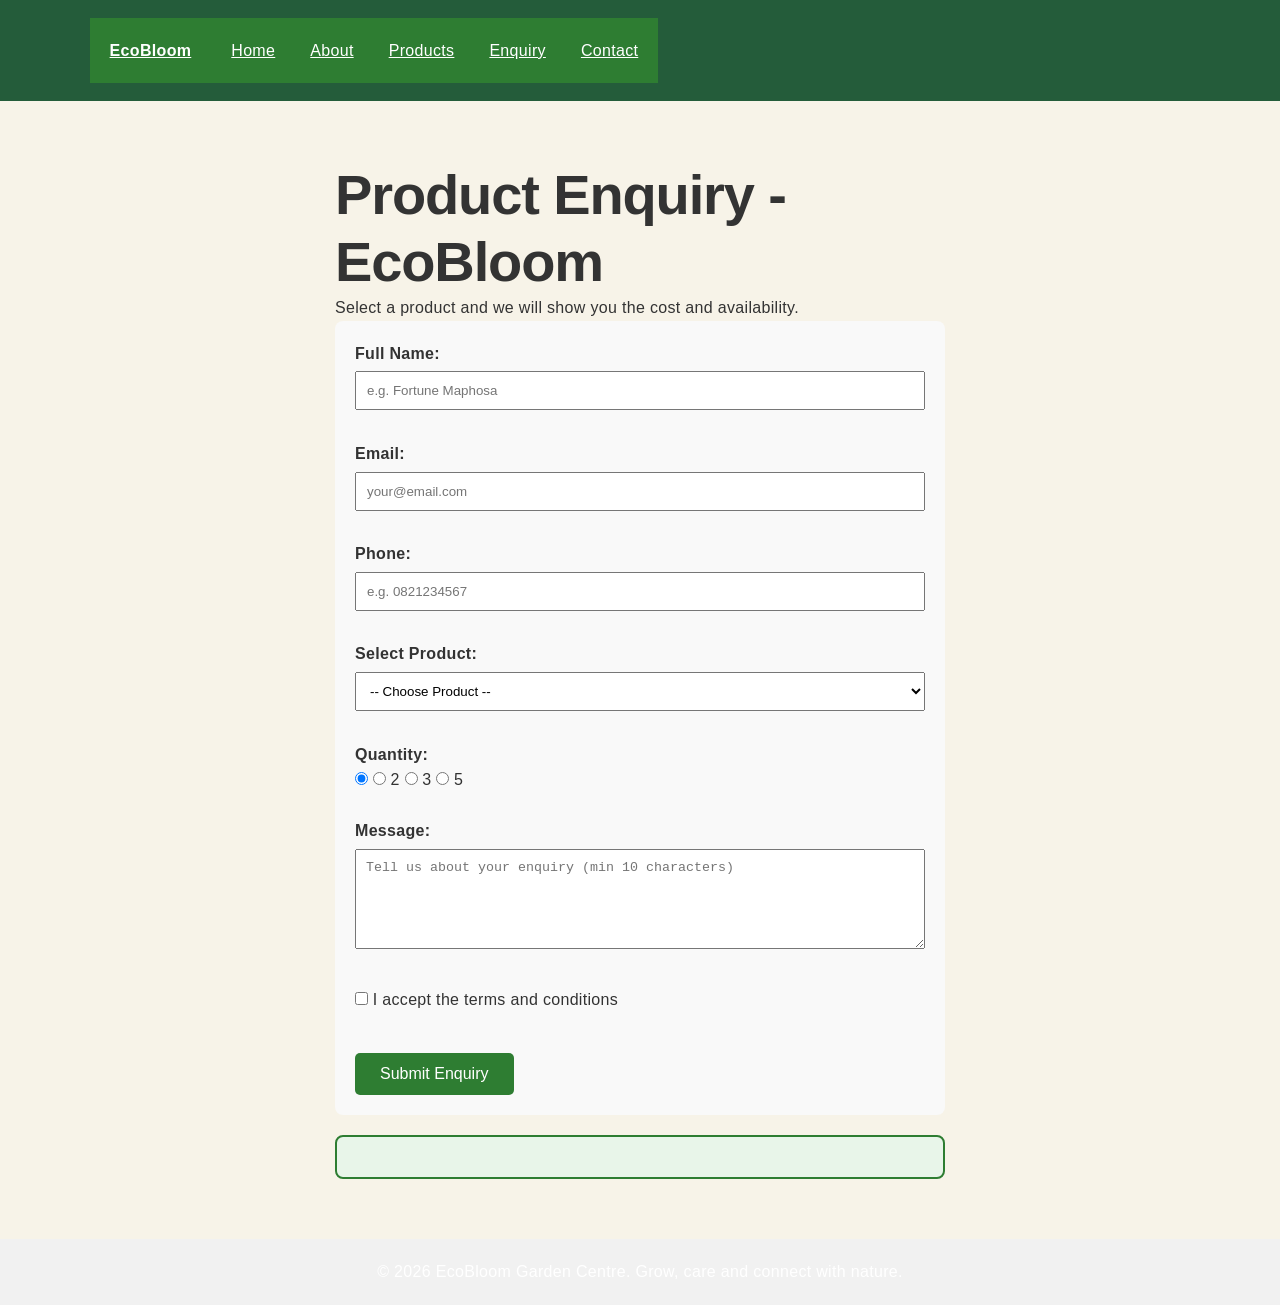
<file: enquiry.html>
<!DOCTYPE html>
<html lang="en">
<head>
  <meta charset="UTF-8">
  <meta name="viewport" content="width=device-width, initial-scale=1.0">
  <title>Product Enquiry | EcoBloom Garden Centre</title>
  <meta name="description" content="Enquire about EcoBloom eco-friendly products. Get price, availability and delivery info.">
  <meta name="keywords" content="EcoBloom enquiry, eco-friendly products South Africa, bamboo products price">
  <link rel="stylesheet" href="css/style.css">
</head>
<body>

<header>
  <nav style="padding:20px; background:#2e7d32;">
    <a href="index.html" style="color:white; margin-right:20px; font-weight:bold;">EcoBloom</a>
    <a href="index.html" style="color:white; margin-right:15px;">Home</a>
    <a href="about.html" style="color:white; margin-right:15px;">About</a>
    <a href="products.html" style="color:white; margin-right:15px;">Products</a>
    <a href="enquiry.html" style="color:white; margin-right:15px;">Enquiry</a>
    <a href="contact.html" style="color:white;">Contact</a>
  </nav>
</header>

<main style="max-width:650px; margin:40px auto; padding:20px; font-family:Arial;">
  <h1>Product Enquiry - EcoBloom</h1>
  <p>Select a product and we will show you the cost and availability.</p>

  <form id="enquiryForm" style="background:#f9f9f9; padding:20px; border-radius:8px;">

    <label><strong>Full Name:</strong></label><br>
    <input type="text" id="eName" placeholder="e.g. Fortune Maphosa" style="width:100%; padding:10px; margin:5px 0;">
    <small id="eName-error" class="error-msg" style="color:red; display:block;"></small><br>

    <label><strong>Email:</strong></label><br>
    <input type="email" id="eEmail" placeholder="your@email.com" style="width:100%; padding:10px; margin:5px 0;">
    <small id="eEmail-error" class="error-msg" style="color:red; display:block;"></small><br>

    <label><strong>Phone:</strong></label><br>
    <input type="text" id="ePhone" placeholder="e.g. 0821234567" style="width:100%; padding:10px; margin:5px 0;">
    <small id="ePhone-error" class="error-msg" style="color:red; display:block;"></small><br>

    <label><strong>Select Product:</strong></label><br>
    <select id="eProduct" style="width:100%; padding:10px; margin:5px 0;">
      <option value="">-- Choose Product --</option>
<option value="Indoor Plants">Indoor Plants - R150</option>
<option value="Succulents">Succulents - R80</option>
<option value="Herbs">Herbs - R45</option>
<option value="Outdoor Plants">Outdoor Plants - R120</option>
<option value="Vegetable Seedlings">Vegetable Seedlings - R60</option>
<option value="Gardening Tools">Gardening Tools - R200</option>
    </select>
    <small id="eProduct-error" class="error-msg" style="color:red; display:block;"></small><br>
    <label><strong>Quantity:</strong></label><br>
    <input type="radio" name="eQuantity" value="1" id="eQuantity1" checked>
    <input type="radio" name="eQuantity" value="2" id="eQuantity2"> <label for="eQuantity2">2</label>
    <input type="radio" name="eQuantity" value="3" id="eQuantity3"> <label for="eQuantity3">3</label>
    <input type="radio" name="eQuantity" value="5" id="eQuantity5"> <label for="eQuantity5">5</label>
    <br>
    <small id="eQuantity-error" class="error-msg" style="color:red; display:block;"></small><br>

    <label><strong>Message:</strong></label><br>
    <textarea id="eMessage" placeholder="Tell us about your enquiry (min 10 characters)" style="width:100%; padding:10px; height:100px; margin:5px 0;"></textarea>
    <small id="eMessage-error" class="error-msg" style="color:red; display:block;"></small><br>

    <input type="checkbox" id="eTerms"> I accept the terms and conditions<br>
    <small id="eTerms-error" class="error-msg" style="color:red; display:block;"></small><br>

    <button type="submit" style="background:#2e7d32; color:white; padding:12px 25px; border:none; border-radius:5px; cursor:pointer; font-size:16px; margin-top:15px;">Submit Enquiry</button>

  </form>

  <!-- This div will show cost and availability - REQUIRED BY BRIEF -->
  <div id="costDisplay" style="margin-top:20px; padding:20px; background:#e8f5e9; border-radius:8px; display:block; min-height:20px; border:2px solid #2e7d32; font-weight:bold;"></div>
</main>

<footer style="text-align:center; padding:20px; margin-top:40px; background:#f1f1f1;">
  <p>© 2026 EcoBloom Garden Centre. Grow, care and connect with nature.</p>
</footer>

<!-- Lightbox -->
<div id="lightbox" onclick="closeLightbox()" style="display:none; position:fixed; top:0; left:0; width:100%; height:100%; background:rgba(0,0,0,0.85); justify-content:center; align-items:center; z-index:9999;">
  <img id="lightbox-img" style="max-width:90%; border-radius:8px;">
</div>

<script src="js/main.js"></script>
</body>
</html>
</file>
<file: css/style.css>
:root{--green:#245C3A;--sage:#7FA889;--cream:#F7F3E8;--terracotta:#C96F4A;--text:#333}
*{box-sizing:border-box;margin:0;padding:0}

/* 2.3 Typography */
body{font-family:'Open Sans',Arial,sans-serif;font-size:1rem;font-weight:400;line-height:1.6;letter-spacing:0.02em;color:var(--text);background:var(--cream)}
h1,h2,h3{font-family:'Poppins',sans-serif;font-weight:700;line-height:1.2;letter-spacing:-0.02em}
h1{font-size:clamp(2.2rem,5vw,3.5rem)} /* typography scale */
h2{font-size:clamp(1.6rem,3vw,2.2rem)}
h3{font-size:1.25rem}

/* 2.4 Layout - Flexbox + Grid */
header{display:flex;flex-direction:row;justify-content:space-between;align-items:center;padding:1.1rem 7%;background:var(--green);color:white;position:sticky;top:0}
nav{display:flex;gap:1.25rem}
.hero{min-height:65vh;display:flex;justify-content:center;align-items:center;text-align:center;padding:3.75rem 5%;background:linear-gradient(rgba(36,92,58,.72),rgba(36,92,58,.72)),url("https://images.unsplash.com/photo-1416879595882-3373a0480b5b?auto=format&fit=crop&w=1600&q=80") center/cover;color:white}
section{padding:3.75rem 7%}
.cards{display:grid;grid-template-columns:repeat(auto-fit,minmax(13rem,1fr));gap:1.25rem}
.why{display:grid;grid-template-columns:repeat(3,1fr);gap:1.25rem;text-align:center}

/* 2.5 Visual Styles + :hover :focus :active */
.card{background:white;border:1px solid #e0e0e0;border-radius:0.75rem;padding:1.5rem;box-shadow:0 4px 14px rgba(0,0,0,.08);transition:0.3s}
.why div{background:var(--sage);color:white;padding:1.5rem;border-radius:0.75rem}
.btn{display:inline-block;background:var(--terracotta);color:white;padding:0.75rem 1.375rem;border-radius:0.5rem;text-decoration:none;font-weight:bold;border:2px solid transparent;transition:0.3s}
.card:hover{transform:translateY(-5px);box-shadow:0 8px 20px rgba(0,0,0,.15)}
.btn:hover{background:#b05f3f;transform:scale(1.05)}
.btn:active{transform:scale(0.98)}
nav a:hover{color:#dcebdc;text-decoration:underline}
nav a:focus,.btn:focus{outline:3px solid #ffd166}

footer{background:var(--green);color:white;text-align:center;padding:1.5rem}

/* 3.1 Breakpoints - 1024 desktop, 768 tablet, 650 mobile */
@media (max-width:1024px){.why{grid-template-columns:repeat(3,1fr)}}
@media (max-width:768px){.why{grid-template-columns:1fr 1fr}.cards{grid-template-columns:1fr 1fr}section{padding:2.5rem 5%}}
@media (max-width:650px){header{flex-direction:column;gap:0.6rem}.why{grid-template-columns:1fr}.cards{grid-template-columns:1fr}nav{flex-wrap:wrap;justify-content:center}}

/* 3.2 Relative units used: rem, %, vh, fr, clamp() */
/* 3.3 Responsive Images */
.card-image{width:100%;height:200px;object-fit:cover;border-radius:0.5rem;display:block}
</file>
